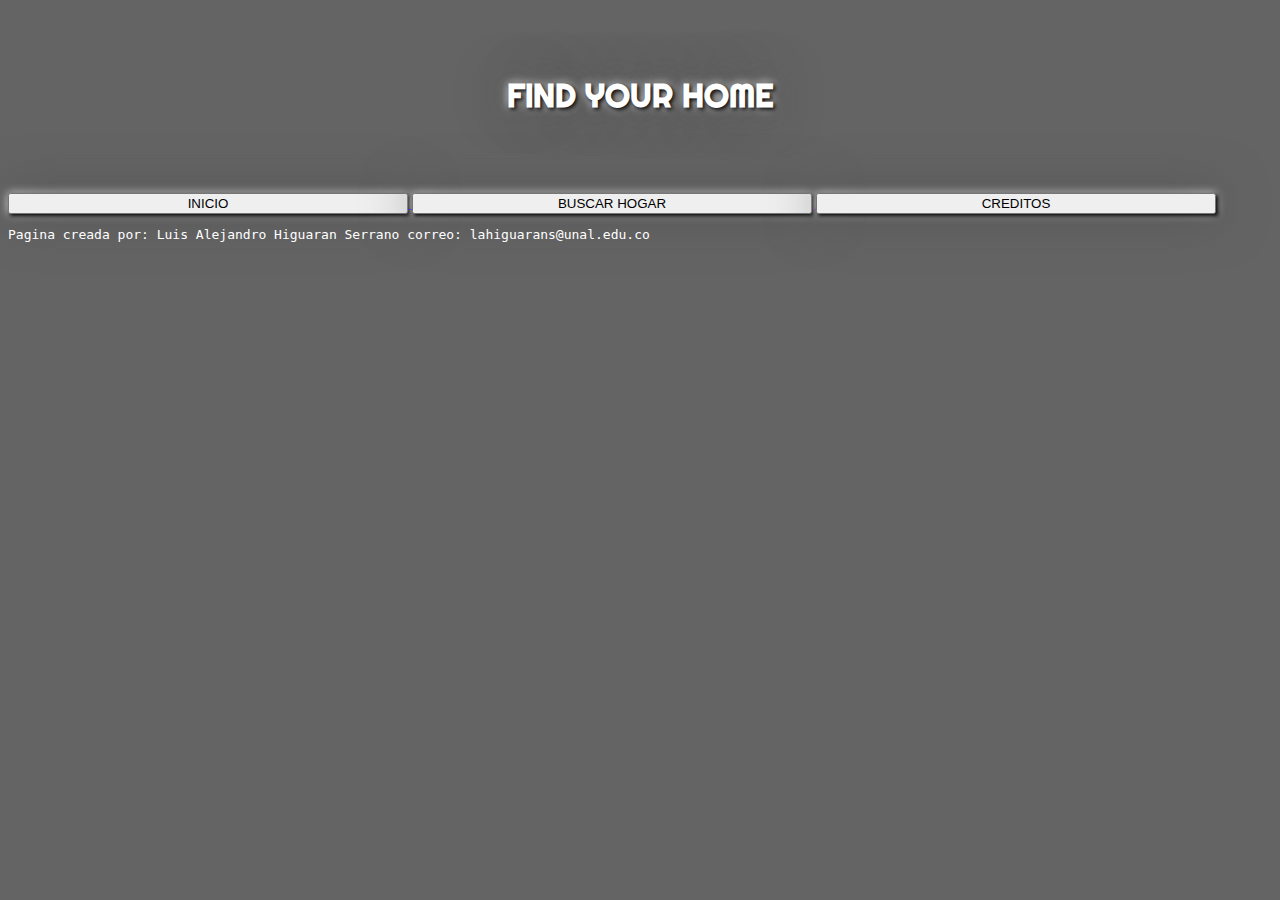
<file: creditos.html>
<!DOCTYPE html>
<html>
	<head>
		<meta charset = "utf-8" >
		<link rel="stylesheet" href="style.css" type="text/css">
    <link href="https://fonts.googleapis.com/css?family=Righteous" rel="stylesheet">
		<title>NOVA</title>
	</head>
	<body style="background-color:rgb(100, 100, 100);">

		<h1 class = "title" > FIND YOUR HOME </h1>

		<nav class="navigator">
			<a href="index.html"> <button type="button" name="button"> INICIO</button> </a>
			<a href=""> <button type="button" onclick="alert('Va a ser redireccionado a la API de google que se usara en siguientes entregas')" name="button"> BUSCAR HOGAR</button> </a>
			<a href="creditos.html"> <button type="button" name="button"> CREDITOS</button> </a>
		</nav>

		<p style="color:rgb(255, 255, 255)">Pagina creada por: Luis Alejandro Higuaran Serrano
		 correo: lahiguarans@unal.edu.co </p>
<!---->
	</body>
</html>
</file>
<file: style.css>
.title{
	background-image:url("https://www.fondoswiki.com/Uploads/fondoswiki.com/Resoluciones/769-1920x1080.jpg");
	width: auto;
	height: auto;

	font-family: 'Righteous', radiometry;
	font-size-adjust: auto;
	text-align: center;
	line-height: 150px;
	text-transform: capitalize;
	color: rgb(255, 255, 255);
	text-shadow: 2px 2px 4px #000000, 0 0 50px rgb(80, 80, 80), 0 0 10px rgb(255, 255, 255);
}

p{
	font-family: monospace;
}

@font-face {
	font-family:radiometry;
	src:url("fuentes/radiometry.ttf");
}

.navigator a button{
	width: 400px;
	box-shadow: 2px 2px 4px #000000, 0 0 50px rgb(80, 80, 80), 0 0 10px rgb(255, 255, 255);
}

.navigator a button:hover{
	color: rgb(255, 255, 255);
	background-color: rgb(100, 100, 100);
}

img{
	padding-top: 10px;
}

.table1{
	border: rgb(255, 255, 255) 3px solid;
	border-collapse: separate;
	text-align: center;
}
</file>
